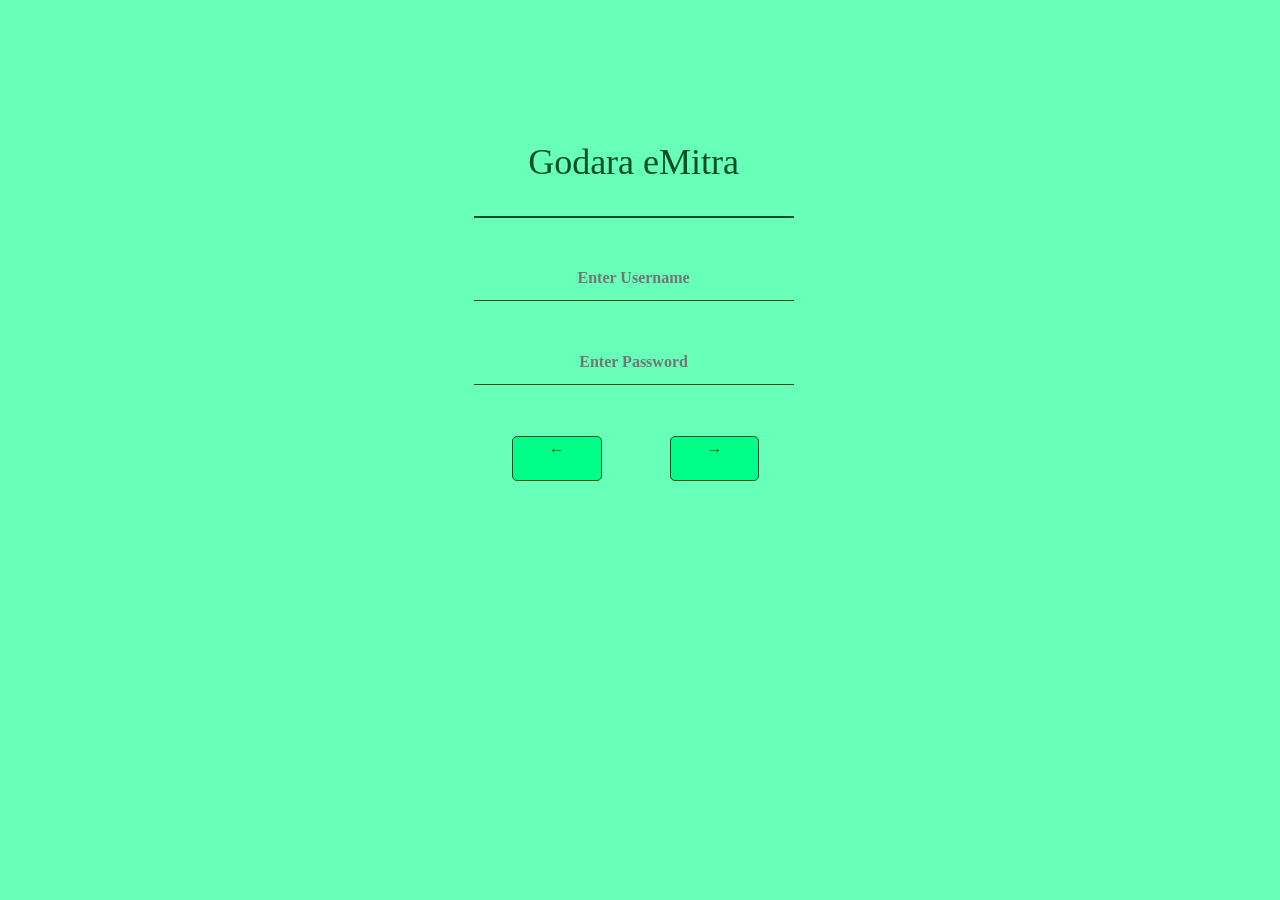
<file: Admin.html>
<!DOCTYPE html>
<html>
    <head>
        <title>Cyber Eagle Admin</title>
        <link rel="stylesheet" type="text/css" href="Admin.css">
        <link rel="stylesheet" href="https://cdnjs.cloudflare.com/ajax/libs/font-awesome/4.7.0/css/font-awesome.min.css">
        <meta name="viewport" content="width=device-width, initial-scale=1.0">
        <meta charset="UTF-8">
    </head>
    <body>
        <div id="Login">
            <div id="LoginLogo">Godara eMitra</div>
            <input type="text" id="Username" required placeholder="Enter Username">
            <input type="password" id="Password" required placeholder="Enter Password">
            <a id="GoBackBtn" href="index.html"> ← </a>
            <div id="LoginBtn" onclick="Login();"> → </div>
        </div>
        <script type="text/javascript" src="Admin.js"></script>
    </body>
</html>
</file>
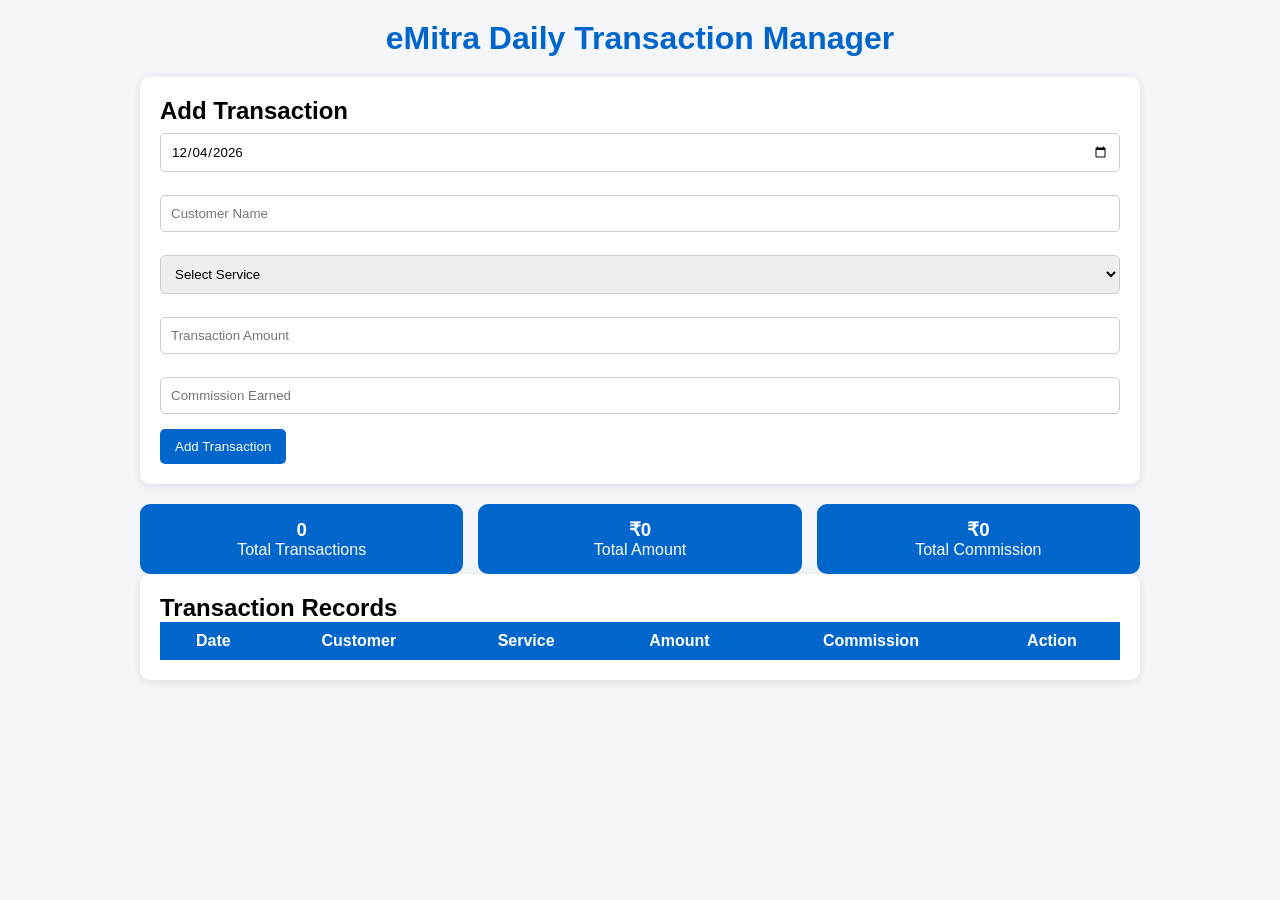
<file: Apps/eMitra.html>
<!DOCTYPE html>
<html lang="en">
<head>
<meta charset="UTF-8">
<meta name="viewport" content="width=device-width, initial-scale=1.0">
<title>eMitra Daily Transaction Manager</title>

<style>
*{
    margin:0;
    padding:0;
    box-sizing:border-box;
    font-family: Arial, sans-serif;
}

body{
    background:#f4f6f9;
    padding:20px;
}

.container{
    max-width:1000px;
    margin:auto;
}

h1{
    text-align:center;
    color:#0066cc;
    margin-bottom:20px;
}

.card{
    background:#fff;
    padding:20px;
    border-radius:10px;
    box-shadow:0 2px 10px rgba(0,0,0,0.1);
    margin-bottom:20px;
}

input, select{
    width:100%;
    padding:10px;
    margin-top:8px;
    margin-bottom:15px;
    border:1px solid #ccc;
    border-radius:5px;
}

button{
    background:#0066cc;
    color:white;
    border:none;
    padding:10px 15px;
    border-radius:5px;
    cursor:pointer;
}

button:hover{
    background:#004d99;
}

.summary{
    display:grid;
    grid-template-columns:repeat(auto-fit,minmax(200px,1fr));
    gap:15px;
}

.summary-box{
    background:#0066cc;
    color:white;
    padding:15px;
    border-radius:10px;
    text-align:center;
}

table{
    width:100%;
    border-collapse:collapse;
}

table th{
    background:#0066cc;
    color:white;
    padding:10px;
}

table td{
    padding:10px;
    border-bottom:1px solid #ddd;
    text-align:center;
}

.delete-btn{
    background:red;
}
</style>
</head>
<body>

<div class="container">

<h1>eMitra Daily Transaction Manager</h1>

<div class="card">
    <h2>Add Transaction</h2>

    <input type="date" id="date">

    <input type="text" id="customer" placeholder="Customer Name">

    <select id="service">
        <option value="">Select Service</option>
        <option>Electricity Bill</option>
        <option>Water Bill</option>
        <option>Aadhaar Update</option>
        <option>PAN Card</option>
        <option>CET Form</option>
        <option>Scholarship Form</option>
        <option>Banking Service</option>
        <option>Other</option>
    </select>

    <input type="number" id="amount" placeholder="Transaction Amount">

    <input type="number" id="commission" placeholder="Commission Earned">

    <button onclick="addTransaction()">Add Transaction</button>
</div>

<div class="summary">
    <div class="summary-box">
        <h3 id="totalTxn">0</h3>
        <p>Total Transactions</p>
    </div>

    <div class="summary-box">
        <h3 id="totalAmount">₹0</h3>
        <p>Total Amount</p>
    </div>

    <div class="summary-box">
        <h3 id="totalCommission">₹0</h3>
        <p>Total Commission</p>
    </div>
</div>

<div class="card">
    <h2>Transaction Records</h2>

    <table>
        <thead>
            <tr>
                <th>Date</th>
                <th>Customer</th>
                <th>Service</th>
                <th>Amount</th>
                <th>Commission</th>
                <th>Action</th>
            </tr>
        </thead>

        <tbody id="transactionTable"></tbody>
    </table>
</div>

</div>

<script>

let transactions = JSON.parse(localStorage.getItem("emitraTransactions")) || [];

function addTransaction(){

    let date = document.getElementById("date").value;
    let customer = document.getElementById("customer").value;
    let service = document.getElementById("service").value;
    let amount = document.getElementById("amount").value;
    let commission = document.getElementById("commission").value;

    if(!date || !customer || !service || !amount || !commission){
        alert("Please fill all fields");
        return;
    }

    transactions.push({
        date,
        customer,
        service,
        amount:Number(amount),
        commission:Number(commission)
    });

    saveData();
    renderTable();

    document.getElementById("customer").value="";
    document.getElementById("service").value="";
    document.getElementById("amount").value="";
    document.getElementById("commission").value="";
}

function renderTable(){

    let table = document.getElementById("transactionTable");
    table.innerHTML="";

    let totalAmount=0;
    let totalCommission=0;

    transactions.forEach((txn,index)=>{

        totalAmount += txn.amount;
        totalCommission += txn.commission;

        table.innerHTML += `
        <tr>
            <td>${txn.date}</td>
            <td>${txn.customer}</td>
            <td>${txn.service}</td>
            <td>₹${txn.amount}</td>
            <td>₹${txn.commission}</td>
            <td>
                <button class="delete-btn" onclick="deleteTransaction(${index})">
                    Delete
                </button>
            </td>
        </tr>
        `;
    });

    document.getElementById("totalTxn").innerText=transactions.length;
    document.getElementById("totalAmount").innerText="₹"+totalAmount;
    document.getElementById("totalCommission").innerText="₹"+totalCommission;
}

function deleteTransaction(index){
    if(confirm("Delete this transaction?")){
        transactions.splice(index,1);
        saveData();
        renderTable();
    }
}

function saveData(){
    localStorage.setItem(
        "emitraTransactions",
        JSON.stringify(transactions)
    );
}

renderTable();

document.getElementById("date").value =
new Date().toISOString().split("T")[0];

</script>

</body>
</html>
</file>
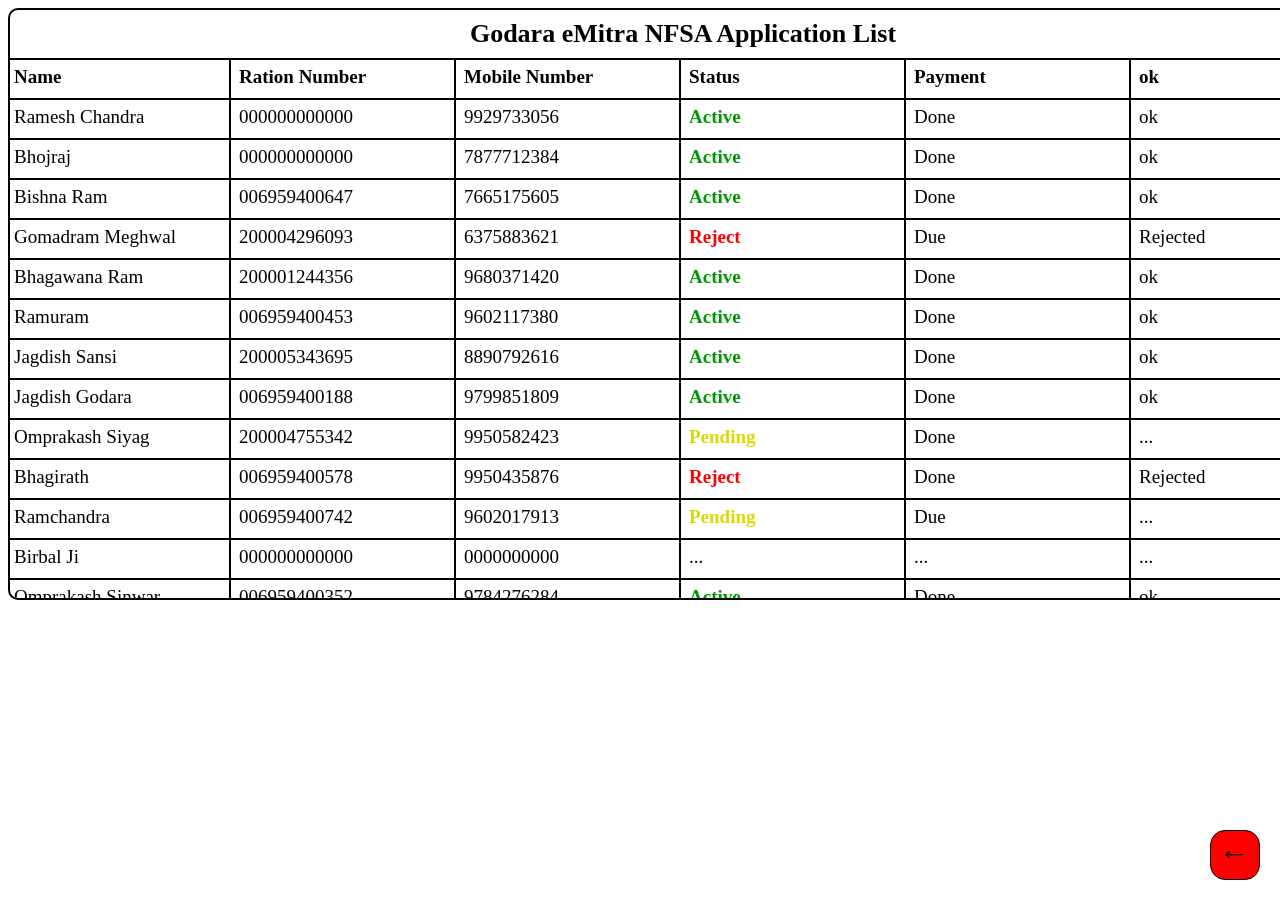
<file: Apps/NFSA.html>
<!DOCTYPE html>
<html>
    <head>
        <title>Godara E-Mitra NFSA List</title>
        <link rel="stylesheet" type="text/css" href="NFSA.css">
    </head>
    <body>
        <div id="Main">
            <section id="Box">
                <div id="Title">
                    <!--Title Section-->
                    Godara eMitra NFSA Application List
                </div>
                <div id="List">
                    <!--List Section-->
                    <div id="H1">
                        <p>Name</p>
                        <p>Ration Number</p>
                        <p>Mobile Number</p>
                        <p>Status</p>
                        <p>Payment</p>
                        <p>ok</p>
                    </div>
                    <div id="Row">
                        <p>Ramesh Chandra</p>
                        <p>000000000000</p>
                        <p>9929733056</p>
                        <p>Active</p>
                        <p>Done</p>
                        <p>ok</p>
                    </div>
                    <div id="Row">
                        <p>Bhojraj</p>
                        <p>000000000000</p>
                        <p>7877712384</p>
                        <p>Active</p>
                        <p>Done</p>
                        <p>ok</p>
                    </div>
                    <div id="Row">
                        <p>Bishna Ram</p>
                        <p>006959400647</p>
                        <p>7665175605</p>
                        <p>Active</p>
                        <p>Done</p>
                        <p>ok</p>
                    </div>
                    <div id="Row">
                        <p>Gomadram Meghwal</p>
                        <p>200004296093</p>
                        <p>6375883621</p>
                        <p>Reject</p>
                        <p>Due</p>
                        <p>Rejected</p>
                    </div>
                    <div id="Row">
                        <p>Bhagawana Ram</p>
                        <p>200001244356</p>
                        <p>9680371420</p>
                        <p>Active</p>
                        <p>Done</p>
                        <p>ok</p>
                    </div>
                    <div id="Row">
                        <p>Ramuram</p>
                        <p>006959400453</p>
                        <p>9602117380</p>
                        <p>Active</p>
                        <p>Done</p>
                        <p>ok</p>
                    </div>
                    <div id="Row">
                        <p>Jagdish Sansi</p>
                        <p>200005343695</p>
                        <p>8890792616</p>
                        <p>Active</p>
                        <p>Done</p>
                        <p>ok</p>
                    </div>
                    <div id="Row">
                        <p>Jagdish Godara</p>
                        <p>006959400188</p>
                        <p>9799851809</p>
                        <p>Active</p>
                        <p>Done</p>
                        <p>ok</p>
                    </div>
                    <div id="Row">
                        <p>Omprakash Siyag</p>
                        <p>200004755342</p>
                        <p>9950582423</p>
                        <p>Pending</p>
                        <p>Done</p>
                        <p>...</p>
                    </div>
                    <div id="Row">
                        <p>Bhagirath</p>
                        <p>006959400578</p>
                        <p>9950435876</p>
                        <p>Reject</p>
                        <p>Done</p>
                        <p>Rejected</p>
                    </div>
                    <div id="Row">
                        <p>Ramchandra</p>
                        <p>006959400742</p>
                        <p>9602017913</p>
                        <p>Pending</p>
                        <p>Due</p>
                        <p>...</p>
                    </div>
                    <div id="Row">
                        <p>Birbal Ji</p>
                        <p>000000000000</p>
                        <p>0000000000</p>
                        <p>...</p>
                        <p>...</p>
                        <p>...</p>
                    </div>
                    <div id="Row">
                        <p>Omprakash Sinwar</p>
                        <p>006959400352</p>
                        <p>9784276284</p>
                        <p>Active</p>
                        <p>Done</p>
                        <p>ok</p>
                    </div>
                    <div id="Row">
                        <p>Toalaram Sinwar</p>
                        <p>200005684467</p>
                        <p>9784276284</p>
                        <p>Active</p>
                        <p>Done</p>
                        <p>ok</p>
                    </div>
                    <div id="Row">
                        <p>Mangilal Kumhar</p>
                        <p>200006257689</p>
                        <p>9929004309</p>
                        <p>Active</p>
                        <p>Done</p>
                        <p>ok</p>
                    </div>
                    <div id="Row">
                        <p>Ruparam Nayak</p>
                        <p>200004248723</p>
                        <p>9680742557</p>
                        <p>Active</p>
                        <p>Done</p>
                        <p>ok</p>
                    </div>
                    <div id="Row">
                        <p>Rekharam Nayak</p>
                        <p>200006096799</p>
                        <p>9680742557</p>
                        <p>Active</p>
                        <p>Done</p>
                        <p>ok</p>
                    </div>
                    <div id="Row">
                        <p>Dhanraj Godara</p>
                        <p>200005803311</p>
                        <p>9119302527</p>
                        <p>Active</p>
                        <p>Done</p>
                        <p>ok</p>
                    </div>
                    <div id="Row">
                        <p>Rakesh Sinwar</p>
                        <p>200006228038</p>
                        <p>9660046243</p>
                        <p>Active</p>
                        <p>Done</p>
                        <p>ok</p>
                    </div>
                    <div id="Row">
                        <p>Udaram Nai</p>
                        <p>200004613483</p>
                        <p>9982890123</p>
                        <p>Active</p>
                        <p>Done</p>
                        <p>ok</p>
                    </div>
                    <div id="Row">
                        <p>Amritaram Dhal</p>
                        <p>200005331623</p>
                        <p>9602947818</p>
                        <p>Pending</p>
                        <p>Done</p>
                        <p>...</p>
                    </div>
                    <div id="Row">
                        <p>Malaram Godara</p>
                        <p>006959400571</p>
                        <p>9509823273</p>
                        <p>Pending</p>
                        <p>Khatabook</p>
                        <p>...</p>
                    </div>
                    <div id="Row">
                        <p>Jagdish Nai</p>
                        <p>200004621886</p>
                        <p>9982890123</p>
                        <p>Active</p>
                        <p>Khatabook</p>
                        <p>...</p>
                    </div>
                    <div id="Row">
                        <p>Manju</p>
                        <p>200004664977</p>
                        <p>9950637498</p>
                        <p>Active</p>
                        <p>Due</p>
                        <p>ok</p>
                    </div>
                    <div id="Row">
                        <p>Kaluram Saran</p>
                        <p>200004635905</p>
                        <p>7568211326</p>
                        <p>Pending</p>
                        <p>Due</p>
                        <p>...</p>
                    </div>
                    <div id="Row">
                        <p>Sahiram Moond</p>
                        <p>200005876698</p>
                        <p>9950453992</p>
                        <p>Active</p>
                        <p>Due</p>
                        <p>...</p>
                    </div>
                    <div id="Row">
                        <p>Parmanaram</p>
                        <p>200004773698</p>
                        <p>9057637976</p>
                        <p>Not Applied</p>
                        <p>Due</p>
                        <p>...</p>
                    </div>
                    <div id="Row">
                        <p>Sharwan Siyag</p>
                        <p>Ration</p>
                        <p>8955045897</p>
                        <p>Not Applied</p>
                        <p>Due</p>
                        <p>...</p>
                    </div>
                    <div id="Row">
                        <p>Rekhram Ji Ridi</p>
                        <p>006990701913</p>
                        <p>6378558293</p>
                        <p>Active</p>
                        <p>Due</p>
                        <p>...</p>
                    </div>
                    <div id="Row">
                        <p>Rajaram Nayak</p>
                        <p>006959400693</p>
                        <p>8875832442</p>
                        <p>Active</p>
                        <p>300 Due</p>
                        <p>1000 Paid</p>
                    </div>
                    <div id="Row">
                        <p>Keshuram Sansi</p>
                        <p>200005697489</p>
                        <p>9660157716</p>
                        <p>Pending</p>
                        <p>due</p>
                        <p>Avedan Done</p>
                    </div>
                    <div id="Row">
                        <p>Omprakash Nayak</p>
                        <p>200000906947</p>
                        <p>8890372539</p>
                        <p>Pending</p>
                        <p>Due</p>
                        <p>Avedan Done</p>
                    </div>
                    <div id="Row">
                        <p>Rajuram Kesuram</p>
                        <p>200005177323</p>
                        <p>8290433276</p>
                        <p>Pending</p>
                        <p>Due</p>
                        <p>Avedan Done</p>
                    </div>
                    <div id="Row">
                        <p>Malaram Sansi</p>
                        <p>200004009110</p>
                        <p>8003889283</p>
                        <p>Not Applied</p>
                        <p>Due</p>
                        <p>Avedan Due</p>
                    </div>
                    <div id="Row">
                        <p>Sahiram Keshuram</p>
                        <p>006959400065</p>
                        <p>8502835174</p>
                        <p>Not Applied</p>
                        <p>Due</p>
                        <p>Avedan Due</p>
                    </div>
                <!--
                    <div id="Row">
                        <p>Name</p>
                        <p>Ration</p>
                        <p>Mobile</p>
                        <p>Status</p>
                        <p>Payment</p>
                        <p>Comments</p>
                    </div>
                -->
                </div>
                <div id="btn">
                    <a href="../Home.html">←</a>
                </div>
            </section>
            <script src="MainSrc.js" type="text/javascript"></script>
        </div>
    </body>
</html>
</file>
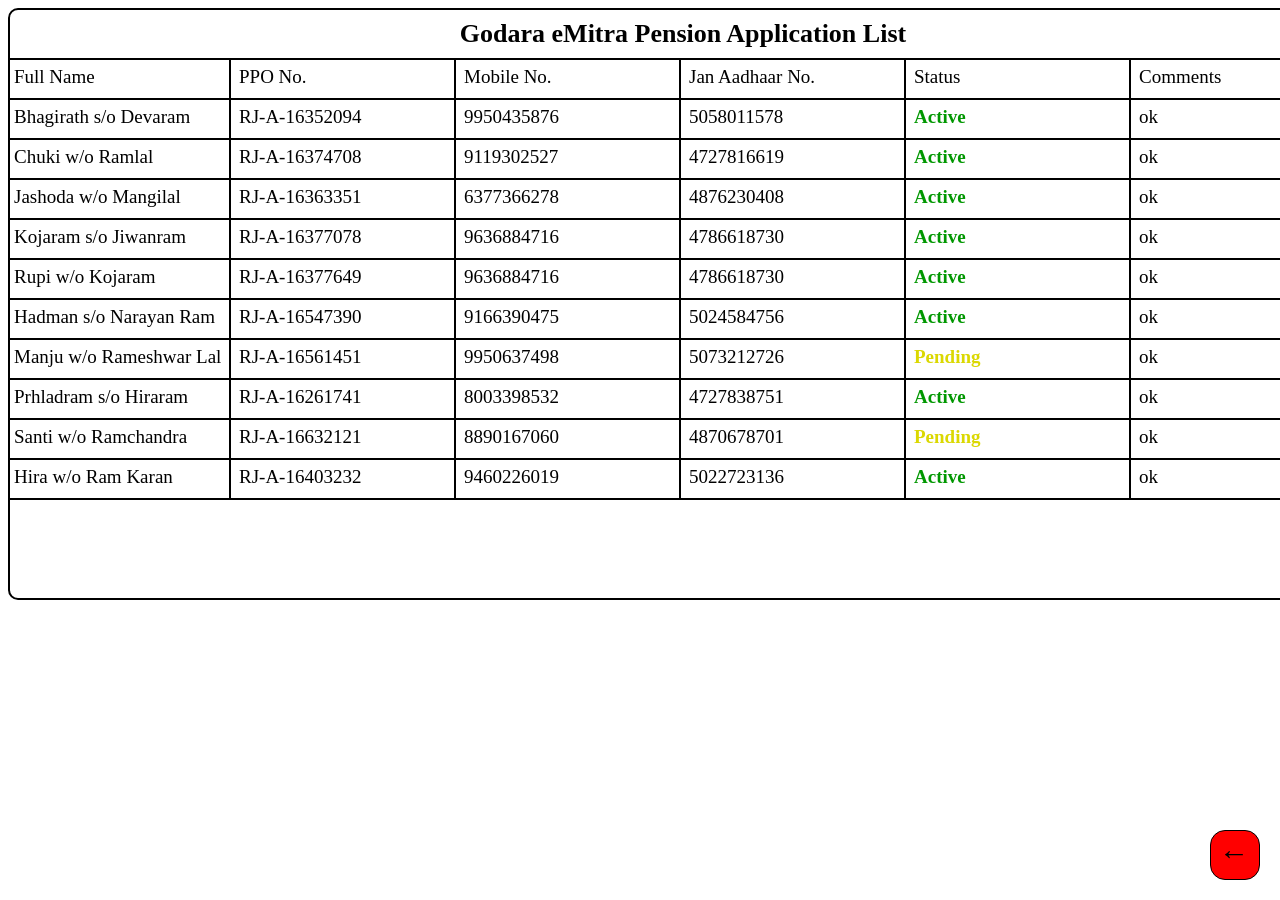
<file: Apps/Pension.html>
<!DOCTYPE html>
<html>
    <head>
        <title>Godara E-Mitra NFSA List</title>
        <link rel="stylesheet" type="text/css" href="Pension.css">
    </head>
    <body>
        <div id="Main">
            <section id="Box">
                <div id="Title">
                    <!--Title Section-->
                    Godara eMitra Pension Application List
                </div>
                <div id="List">
                    <!--List Section-->
                    <div id="Row">
                        <p>Full Name</p>
                        <p>PPO No.</p>
                        <p>Mobile No.</p>
                        <p>Jan Aadhaar No.</p>
                        <p>Status</p>
                        <p>Comments</p>
                    </div>
                    <div id="Row">
                        <p>Bhagirath s/o Devaram</p>
                        <p>RJ-A-16352094</p>
                        <p>9950435876</p>
                        <p>5058011578</p>
                        <p>Active</p>
                        <p>ok</p>
                    </div>
                    <div id="Row">
                        <p>Chuki w/o Ramlal</p>
                        <p>RJ-A-16374708</p>
                        <p>9119302527</p>
                        <p>4727816619</p>
                        <p>Active</p>
                        <p>ok</p>
                    </div>
                    <div id="Row">
                        <p>Jashoda w/o Mangilal</p>
                        <p>RJ-A-16363351</p>
                        <p>6377366278</p>
                        <p>4876230408</p>
                        <p>Active</p>
                        <p>ok</p>
                    </div>
                    <div id="Row">
                        <p>Kojaram s/o Jiwanram</p>
                        <p>RJ-A-16377078</p>
                        <p>9636884716</p>
                        <p>4786618730</p>
                        <p>Active</p>
                        <p>ok</p>
                    </div>
                    <div id="Row">
                        <p>Rupi w/o Kojaram</p>
                        <p>RJ-A-16377649</p>
                        <p>9636884716</p>
                        <p>4786618730</p>
                        <p>Active</p>
                        <p>ok</p>
                    </div>
                    <div id="Row">
                        <p>Hadman s/o Narayan Ram</p>
                        <p>RJ-A-16547390</p>
                        <p>9166390475</p>
                        <p>5024584756</p>
                        <p>Active</p>
                        <p>ok</p>
                    </div>
                    <div id="Row">
                        <p>Manju w/o Rameshwar Lal</p>
                        <p>RJ-A-16561451</p>
                        <p>9950637498</p>
                        <p>5073212726</p>
                        <p>Pending</p>
                        <p>ok</p>
                    </div>
                    <div id="Row">
                        <p>Prhladram s/o Hiraram</p>
                        <p>RJ-A-16261741</p>
                        <p>8003398532</p>
                        <p>4727838751</p>
                        <p>Active</p>
                        <p>ok</p>
                    </div>
                    <div id="Row">
                        <p>Santi w/o Ramchandra</p>
                        <p>RJ-A-16632121</p>
                        <p>8890167060</p>
                        <p>4870678701</p>
                        <p>Pending</p>
                        <p>ok</p>
                    </div>
                    <div id="Row">
                        <p>Hira w/o Ram Karan</p>
                        <p>RJ-A-16403232</p>
                        <p>9460226019</p>
                        <p>5022723136</p>
                        <p>Active</p>
                        <p>ok</p>
                    </div>


                    
                <!--
                    <div id="Row">
                        <p>Name</p>
                        <p>RJ-A-ppo</p>
                        <p>number</p>
                        <p>janaadhaar</p>
                        <p>Active</p>
                        <p>ok</p>
                    </div>
                -->
                </div>
                <div id="btn">
                    <a href="../Home.html">←</a>
                </div>
            </section>
        </div>
        <script src="MainSrc.js" type="text/javascript"></script>
    </body>
</html>
</file>
<file: Admin.css>
#Login{
    height: 100%;
    width: 100%;
    background: #68ffb9;
    box-sizing: border-box;
    position: fixed;
    top: 0;
    left: 0;
    display: block;
}
#LoginLogo{
    height: 10%;
    width: 25%;
    background: transparent;
    color: #004e2a;
    border-bottom: 2px solid #004e2a;
    box-sizing: border-box;
    display: block;
    margin: 10% 0 3% 37%;
    text-align: center;
    font-size: 225%;
    padding-top: 1%;
}
#Username{
    all: unset;
    height: 5%;
    width: 25%;
    background: transparent;
    color: #004e2a;
    border-bottom: 1px solid #004e2a;
    box-sizing: border-box;
    display: block;
    margin: 3% 0 0 37%;
    text-align: center;
    font-size: 100%;
    font-weight: 900;
    overflow: hidden;
}
#Password{
    all: unset;
    height: 5%;
    width: 25%;
    background: transparent;
    color: #004e2a;
    border-bottom: 1px solid #004e2a;
    box-sizing: border-box;
    display: block;
    margin: 3% 0 0 37%;
    text-align: center;
    font-size: 100%;
    font-weight: 900;
    overflow: hidden;
}
#LoginBtn{
    height: 5%;
    width: 7%;
    background: #00ff88;
    color: #004e2a;
    border: 1px solid #004e2a;
    box-sizing: border-box;
    border-radius: 5px;
    display: inline-block;
    margin: 4% 0 0 5%;
    text-align: center;
    font-size: 100%;
    font-weight: 900;
    padding-top: 0.3%;
}
#LoginBtn:hover{
    background: #009650;
    color: #7effc3;
    border: 1px solid #00ff88;
}

#GoBackBtn{
    all: unset;
    height: 5%;
    width: 7%;
    background: #00ff88;
    color: #004e2a;
    border: 1px solid #004e2a;
    box-sizing: border-box;
    border-radius: 5px;
    display: inline-block;
    margin: 4% 0 0 40%;
    text-align: center;
    font-size: 100%;
    font-weight: 900;
    padding-top: 0.3%;
}
#GoBackBtn:hover{
    background: #009650;
    color: #7effc3;
    border: 1px solid #00ff88;
}
</file>
<file: Apps/NFSA.css>
html::-webkit-scrollbar{
	display: none;
}
#Main::-webkit-scrollbar{
	display: none;
}
#List::-webkit-scrollbar{
	display: none;
}



html{
    background-color: #ffffff;
}

#Main{
    height: 588px;
    width: 1346px;
    background-color: #ffffff;
    background-size: 100% 100%;
    border: 2px solid #000000;
    border-radius: 10px;
    display: block;
    position: absolute;
    overflow-y: scroll;
    margin: 0px 0px;
}
#Title{
    height: 50px;
    width: 1346px;
    background: transparent;
    border-bottom: 2px solid #000000;
    display: block;
    position: relative;
    overflow-y: hidden;
    text-align: center;
    font-size: 26px;
    font-weight: 900;
    padding-top: 9px;
    box-sizing: border-box;
    color: #000000;
    z-index: 9;
}

#List{
    height: 538px;
    width: 1346px;
    background: transparent;
    display: block;
    position: relative;
    overflow-y: scroll;
    box-sizing: border-box;
    z-index: 1;
    box-sizing: border-box;
    padding: 0;
    margin: 0;
}

#List div{
    height: 40px;
    width: 1346px;
    background: transparent;
    display: block;
    box-sizing: border-box;
    padding: 0;
    margin: 0;
    border-bottom: 2px solid #000000;

}
#List div p{
    height: 38px;
    width: 221px;
    background: transparent;
    border-right: 2px solid #000000;
    display: inline-block;
    box-sizing: border-box;
    padding: 0;
    margin: 0;
    text-align: left;
    font-size: 19px;
    color: #000000;
    padding-top: 6px;
    padding-left: 4px;
    overflow: hidden;
}
#H1{
    font-weight: 900;
}
#List div:hover{
    background-color: #e3ff43;
    color: black;
}


#btn a{
    all: unset;
    height: 50px;
    width: 50px;
    background: #ff0000;
    background-size: 100% 100%;
    border: 1px solid #000000;
    color: #000000;
    border-radius: 15px;
    display: block;
    position: fixed;
    bottom: 20px;
    right: 20px;
    margin: 0;
    padding: 5px 8px;
    z-index: 10;
    font-size: 30px;
    font-weight: 900;
    box-sizing: border-box;
}

#btn a:hover{
    background: #ffc400;
    color: #000000;
    border: 1px solid #000000;
    cursor: pointer;
}
</file>
<file: Apps/Pension.css>
html::-webkit-scrollbar{
	display: none;
}
#Main::-webkit-scrollbar{
	display: none;
}
#List::-webkit-scrollbar{
	display: none;
}



html{
    background-color: #ffffff;
}

#Main{
    height: 588px;
    width: 1346px;
    background-color: #ffffff;
    background-size: 100% 100%;
    border: 2px solid #000;
    border-radius: 10px;
    display: block;
    position: absolute;
    overflow-y: scroll;
    margin: 0px 0px;
}
#Title{
    height: 50px;
    width: 1346px;
    background: transparent;
    border-bottom: 2px solid #000;
    display: block;
    position: relative;
    overflow-y: hidden;
    text-align: center;
    font-size: 26px;
    font-weight: 900;
    padding-top: 9px;
    box-sizing: border-box;
    color: #000;
    z-index: 9;
}

#List{
    height: 538px;
    width: 1346px;
    background: transparent;
    display: block;
    position: relative;
    overflow-y: scroll;
    box-sizing: border-box;
    z-index: 1;
    box-sizing: border-box;
    padding: 0;
    margin: 0;
}

#List div{
    height: 40px;
    width: 1346px;
    background: transparent;
    display: block;
    box-sizing: border-box;
    padding: 0;
    margin: 0;
    border-bottom: 2px solid #000;

}
#List div p{
    height: 38px;
    width: 221px;
    background: transparent;
    border-right: 2px solid #000;
    display: inline-block;
    box-sizing: border-box;
    padding: 0;
    margin: 0;
    text-align: left;
    font-size: 19px;
    color: #000;
    padding-top: 6px;
    padding-left: 4px;
    overflow: hidden;
}
#H1{
    font-weight: 900;
}
#List div:hover{
    background-color: #e3ff43;
    color: black;
}


#btn a{
    all: unset;
    height: 50px;
    width: 50px;
    background: #ff0000;
    background-size: 100% 100%;
    border: 1px solid #000000;
    color: #000000;
    border-radius: 15px;
    display: block;
    position: fixed;
    bottom: 20px;
    right: 20px;
    margin: 0;
    padding: 5px 8px;
    z-index: 10;
    font-size: 30px;
    font-weight: 900;
    box-sizing: border-box;
}

#btn a:hover{
    background: #01ff4d;
    color: #000000;
    border: 1px solid #000000;
    cursor: pointer;
}
</file>
